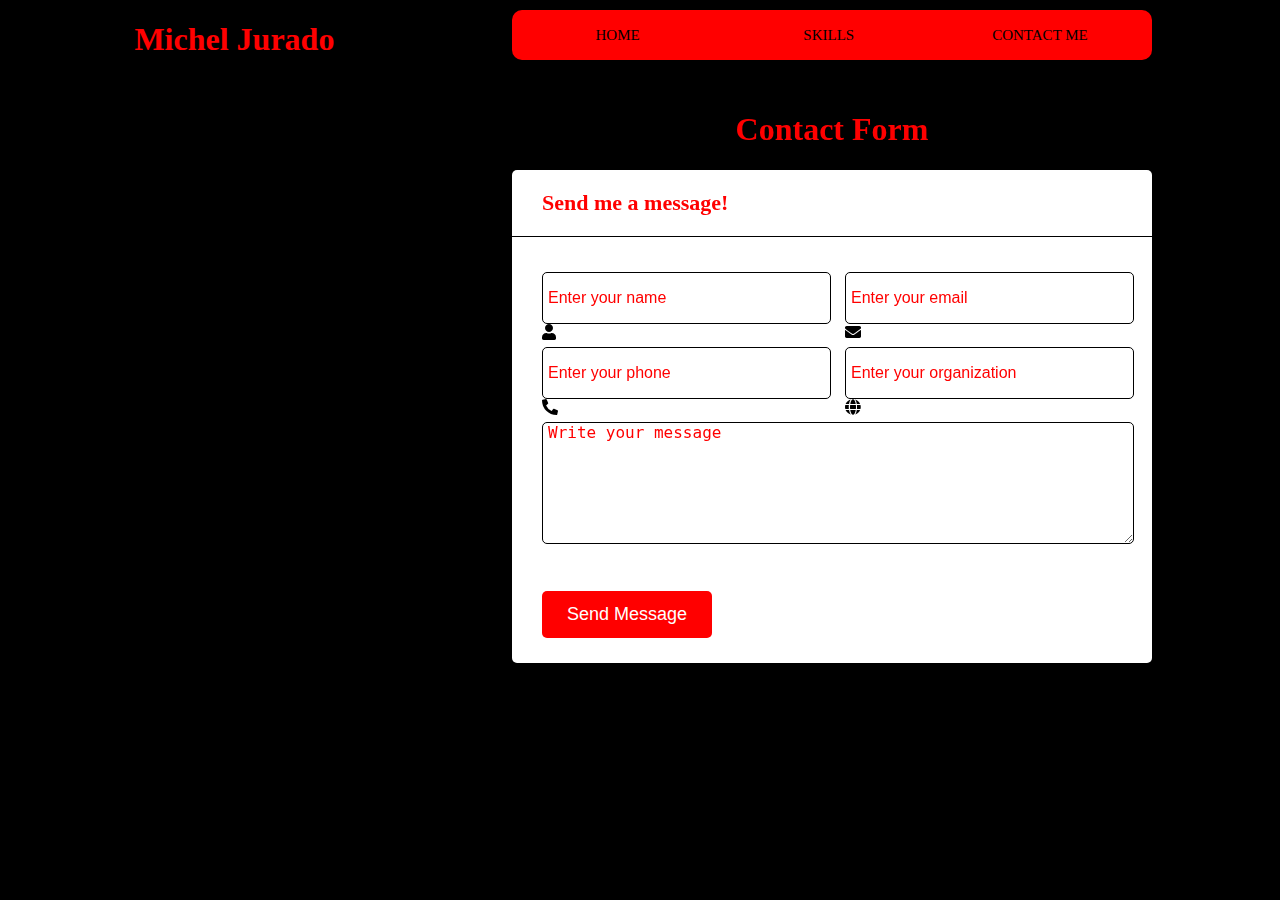
<file: Personal Portfolio/contact.html>
<!DOCTYPE html>
<html class="body">
<head>
    <link rel = "stylesheet" type="text/css" href="style3.css">
    <link rel="stylesheet" href="https://fonts.googleapis.com/icon?family=Material+Icons">
    <link rel="stylesheet" href="https://cdnjs.cloudflare.com/ajax/libs/font-awesome/5.15.3/css/all.min.css">
    
</head>

<header >
  <h1 class="Title">
      Michel Jurado
  </h1>
</header>

<body>

  <!-- <img class="portfolio-pic" src= "email.png"> -->
    
      <nav>
          <a   href="index.html"> Home</a>
          <a   href="skills.html"> Skills</a>
          <a   href="contact.html"> Contact Me</a>
          <div class="animation start-home"></div>
      </nav>

      

      <div class="intro">
          <h1 class="ContactForm">
              Contact Form
          </h1>

          <div class="wrapper">
            <header>Send me a message!</header>
            <form action="https://formsubmit.co/meganmarianeeslamejor@gmail.com" method="POST">
                <div class="dbl-field">
                    <div class="field">
                        <input type="text" name="name" placeholder="Enter your name">
                        <i class="fas fa-user"></i>
                      </div>
        
                      <div class="field">
                        <input type="email" name="email" placeholder="Enter your email">
                        <i class="fas fa-envelope"></i>
                      </div>
                </div>

                <div class="dbl-field">
                    <div class="field">
                        <input type="text" name="phone" placeholder="Enter your phone">
                        <i class="fas fa-phone-alt"></i>
                      </div>

                      <div class="field">
                        <input type="text" name="organization" placeholder="Enter your organization">
                        <i class="fas fa-globe"></i>
                      </div>

                      
                </div>
                    
                <div class="message">
                    <textarea name="msg" placeholder="Write your message" ></textarea>
                    <i class="material-icons"></i>
                  </div>
  
                    <div class="button-area">
                      <button type="submit">Send Message</button>
                      <span>Sending your message...</span>
                    </div>
            </form>
          </div>
          
      </div>

    
    
</body>
    


</html>
</file>
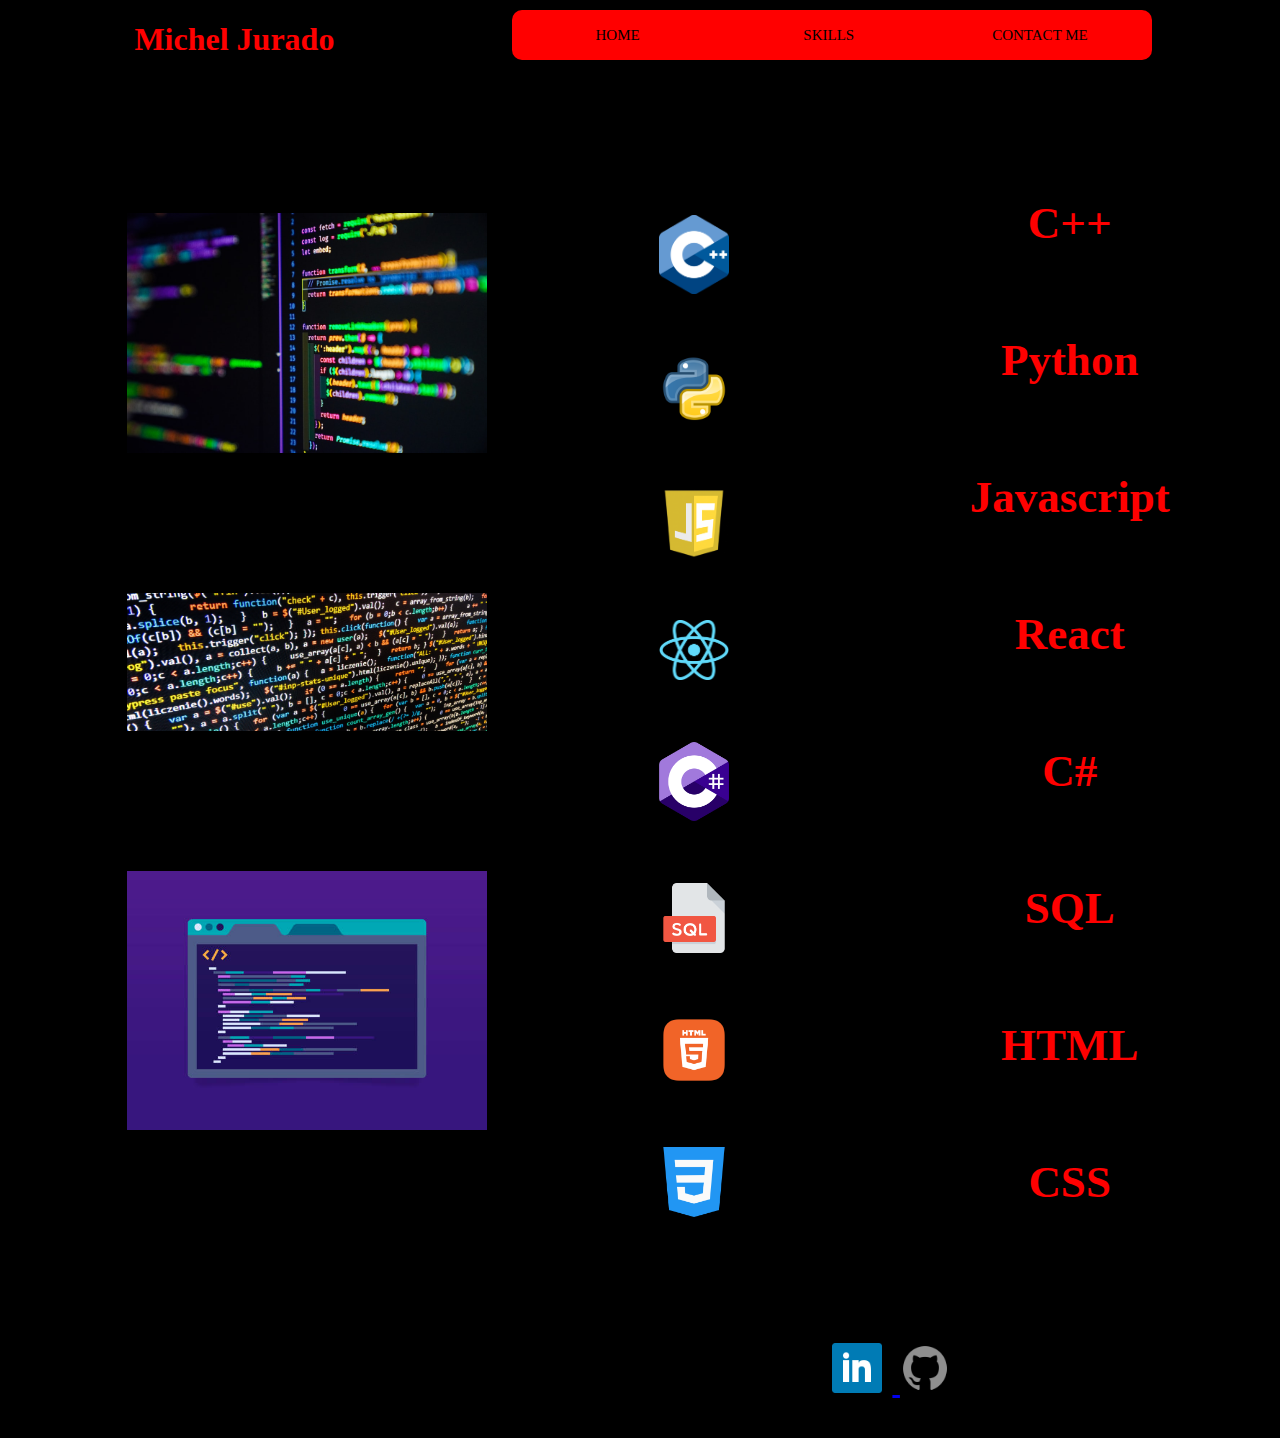
<file: Personal Portfolio/skills.html>
<!DOCTYPE html>
<html class="body">
<head>
    <link rel = "stylesheet" type="text/css" href="style2.css">
</head>

<header >
  <h1 class="Title">
      Michel Jurado
  </h1>
</header>

<nav class="nav">
  <a  href="index.html"> Home</a>
  <a  href="skills.html"> Skills</a>
  <a  href="contact.html"> Contact Me</a>
  <div class="animation start-home"></div>
</nav>



    <div class="grid-container">
        <div class="item1">
            <!-- <nav>
                <a   href="index.html"> Home</a>
                <a   href="skills.html"> Skills</a>
                <a   href="contact.html"> Contact Me</a>
                <div class="animation start-home"></div>
            </nav> -->

        </div> 

      <div class="item2">
        <header style="width: 400px;">
            <!-- <h1 class="Title">
                Michel Jurado
            </h1> -->

            <img class="sidepic"src= "./pictures/codepic.jpg">

            <img class="sidepic"src= "./pictures/codepic2.png">

            <img class="sidepic"src= "./pictures/codepic3.jpg">

            
        </header>
      </div>

      <div class="item3">
        <div >
            <img class="logos" src= "./pictures/c++.png">
        </div>    

        <div >
            <img class="logos" src= "./pictures/python.png">
        </div> 

        <div >
            <img class="logos" src= "./pictures/javascript.jpg">
        </div> 

        <div >
            <img class="logos" src= "./pictures/react.png">
        </div> 

        <div >
            <img class="logos" src= "./pictures/csharp.png">
        </div> 

        <div >
            <img class="logos" src= "./pictures/sql.png">
        </div> 

        <div >
            <img class="logos" src= "./pictures/html.png">
        </div> 

        <div >
            <img class="logos" src= "./pictures/css.png">
        </div> 
      </div>  

      <div class="item4">
          <h2>
              C++
          </h2>
          <h2>
            Python
          </h2>
          <h2>
            Javascript
          </h2>
          <h2>
            React
          </h2>
          <h2>
            C#
          </h2>
          <h2>
            SQL
          </h2>
          <h2>
            HTML
          </h2>
          <h2>
            CSS
          </h2>

      </div>
      <div class="item5">

        <footer>
            <a target="_blank" href="https://www.linkedin.com/in/micheljurado/">
                <img class="image" src= "./pictures/linkedin.jpg">
            </a>
                
            <a target="_blank" href="https://github.com/MichelJurado"> 
                <img class="image1" src= "./pictures/github.png">
            </a>
        </footer>

      </div>
    </div>

</body>
</html>
</file>
<file: Personal Portfolio/style3.css>
header{
    color: red;
}

.wrapper{
    
    background: white;
    border-radius: 5px;
}

.wrapper header{
    font-size: 22px;
    font-weight: 600;
    padding: 20px 30px;
    border-bottom: 1px solid black;
}

.wrapper form{
    margin:35px 30px;
}

form .dbl-field{
    display: flex;
    align-items: center;
    margin-bottom: 25px;
    justify-content: space-between;
}

.dbl-field .field{
    height: 50px;
    width: calc(100% /2 - 13px);
}

form .field input,
form .message textarea{
    height: 100%;
    width: 100%;
    outline:none;
    padding: 0 5px;
    font-size:16px ;
    border-radius: 5px;
    border:1px solid black
}


form .field input::placeholder,
form .message textarea::placeholder{
    color:red
}

form .message textarea{
    min-width: 100%;
    max-width: 100%;
    min-height: 120px;
}

form .field input:focus,
form .message textarea:focus{
    border: 2px solid red
}

form .button-area{
    margin: 25px 0;
}

.button-area button{
    font-size: 18px;
    border:none;
    color: white;
    cursor:pointer;
    border-radius: 5px;
    background: red;
    padding: 13px 25px;
    margin-bottom: 25px;
    
}

.button-area span{
    color: red;
    margin-left: 30px;
    display: none;
}

@media(max-width: 600px){
    .wrapper header{
        text-align: center;
    }
    form .dbl-field{
        flex-direction: column;
        margin-bottom: 0px;
    }
    .dbl-field .field{
        width:100%;
    }
    .button-area button{
        width: 100%;
    }

    form .button-area{
        flex-direction: column;
    }

    .button-area span{
        margin-right: 20px 0;
        text-align: center;
        
    };
}

.fa-user:before {
    content: "\f0e0";
    color: black;
}

.fa-envelope:before {
    content: "\f0e0";
    color: black;
}

.fa-globe:before {
    content: "\f0e0";
    color: black;
}

.fa-phone-alt:before {
    content: "\f0e0";
    color: black;
}

h1.ContactForm{
    text-align: center;
    color: red;
}



nav{
    position: absolute;
    right:10%;
    top:10px;
    margin-bottom: 30px;
    width: 50%;
    background-color: red;
    border-radius: 10px;
    font-size: 0;
    box-shadow: 0 2px 3px 0 rgba(0,0,0,0.1);
  
  }
  
  nav a{
      font-size: 15px;
      text-transform: uppercase;
      color: black;
      text-decoration: none;
      line-height: 50px;
      position: relative;
      z-index: 1;
      display: inline-block;
      text-align:center ;
  }
  
  nav .animation{
      position: absolute;
      height: 8px;
      bottom: 0;
      z-index: 0;
      background: white;
      
      border-radius: 8px;
      transition: all .5s ease 0s;
  }
  
  a:nth-child(1){
      width: 33%;
  }
  
  nav .Home,a:nth-child(1):hover~.animation{
      width: 33%;
      left:0;
  }
  
  a:nth-child(2){
      width: 33%;
  }
  
  nav .About-Us,a:nth-child(2):hover~.animation{
      width: 33%;
      left:33%;
  }
  
  a:nth-child(3){
      width: 33%;
  }
  
  nav .Contact-Us,a:nth-child(3):hover~.animation{
      width: 33%;
      left:66%;
  }
  
.portfolio-pic{
    width: 25%;
    height: 30%;
    position: relative;
    margin-top: 50px;
    left:10%;
    background-color: white;
    border-radius: 50px;

}

.body{
    background-color: black;
}


.Title{
    color:red;
    margin-left: 10%;
}

.intro{
    color: white;
    width: 50%;

    position: fixed;
    top:90px;
    right:10%;


}

footer{
    margin-left: 10%;
    margin-top: 40px;
    color: white;
}

img.image{
    width: 50px;
    height: 50px;
    margin-right: 10px;
}

img.image1{
    width: 50px;
    height: 50px;
}

.logos{
    width: 70px;
    margin-left: 40%;
    margin-top: 55px;
    
}

.logo-cap{
    color: white;
    position: absolute;
    font-size: 50px;
    top: 125px;
    right: 33%;
    
    
}

.sidepic{
    position: relative;
    
    width: 25%;
    height: 40%;
}
</file>
<file: Personal Portfolio/style2.css>
nav{
    position: absolute;
    right:10%;
    top:10px;
    margin-bottom: 30px;
    width: 50%;
    background-color: red;
    border-radius: 10px;
    font-size: 0;
    box-shadow: 0 2px 3px 0 rgba(0,0,0,0.1);
  
  }
  
  nav a{
      font-size: 15px;
      text-transform: uppercase;
      color: black;
      text-decoration: none;
      line-height: 50px;
      position: relative;
      z-index: 1;
      display: inline-block;
      text-align:center ;
  }
  
  nav .animation{
      position: absolute;
      height: 8px;
      bottom: 0;
      z-index: 0;
      background: white;
      
      border-radius: 8px;
      transition: all .5s ease 0s;
  }
  
  a:nth-child(1){
      width: 33%;
  }
  
  nav .Home,a:nth-child(1):hover~.animation{
      width: 33%;
      left:0;
  }
  
  a:nth-child(2){
      width: 33%;
  }
  
  nav .About-Us,a:nth-child(2):hover~.animation{
      width: 33%;
      left:33%;
  }
  
  a:nth-child(3){
      width: 33%;
  }
  
  nav .Contact-Us,a:nth-child(3):hover~.animation{
      width: 33%;
      left:66%;
  }
  
.portfolio-pic{
    width: 25%;
    height: 30%;
    position: relative;
    margin-top: 50px;
    left:10%;
    background-color: white;
    border-radius: 50px;

}

.body{
    background-color: black;
}


.Title{
    color: red;
    margin-left: 10%;
}

.intro{
    color: white;
    width: 50%;

    position: fixed;
    top:90px;
    right:10%;


}

div.item2{
    margin-left: 10%;
    margin-top: 21%;
}

img.image{
    width: 50px;
    height: 50px;
    margin-right: 10px;
}

img.image1{
    width: 50px;
    height: 50px;
}

.logos{
    width: 70px;
    margin-top: 55px;
    
}

h2{
    margin-bottom: 85px;
    color:red
}

.sidepic{
    display: block;
    margin-left: 15%;
    width: 90%;
    margin-bottom: 35%;
}

.item1 { grid-area: header; }
.item2 { grid-area: menu; }
.item3 { grid-area: main; }
.item4 { grid-area: right; }
.item5 { grid-area: footer; }

.grid-container {
    display: grid;
    grid-template-areas:
      'menu header header header header header'
      'menu main main main right right'
      'menu footer footer footer footer footer';
    gap: 10px;
    
    padding: 10px;
  }

  .grid-container > div {
    background-color: black;
    text-align: center;
    padding: 20px 0;
    font-size: 30px;
  }
</file>
